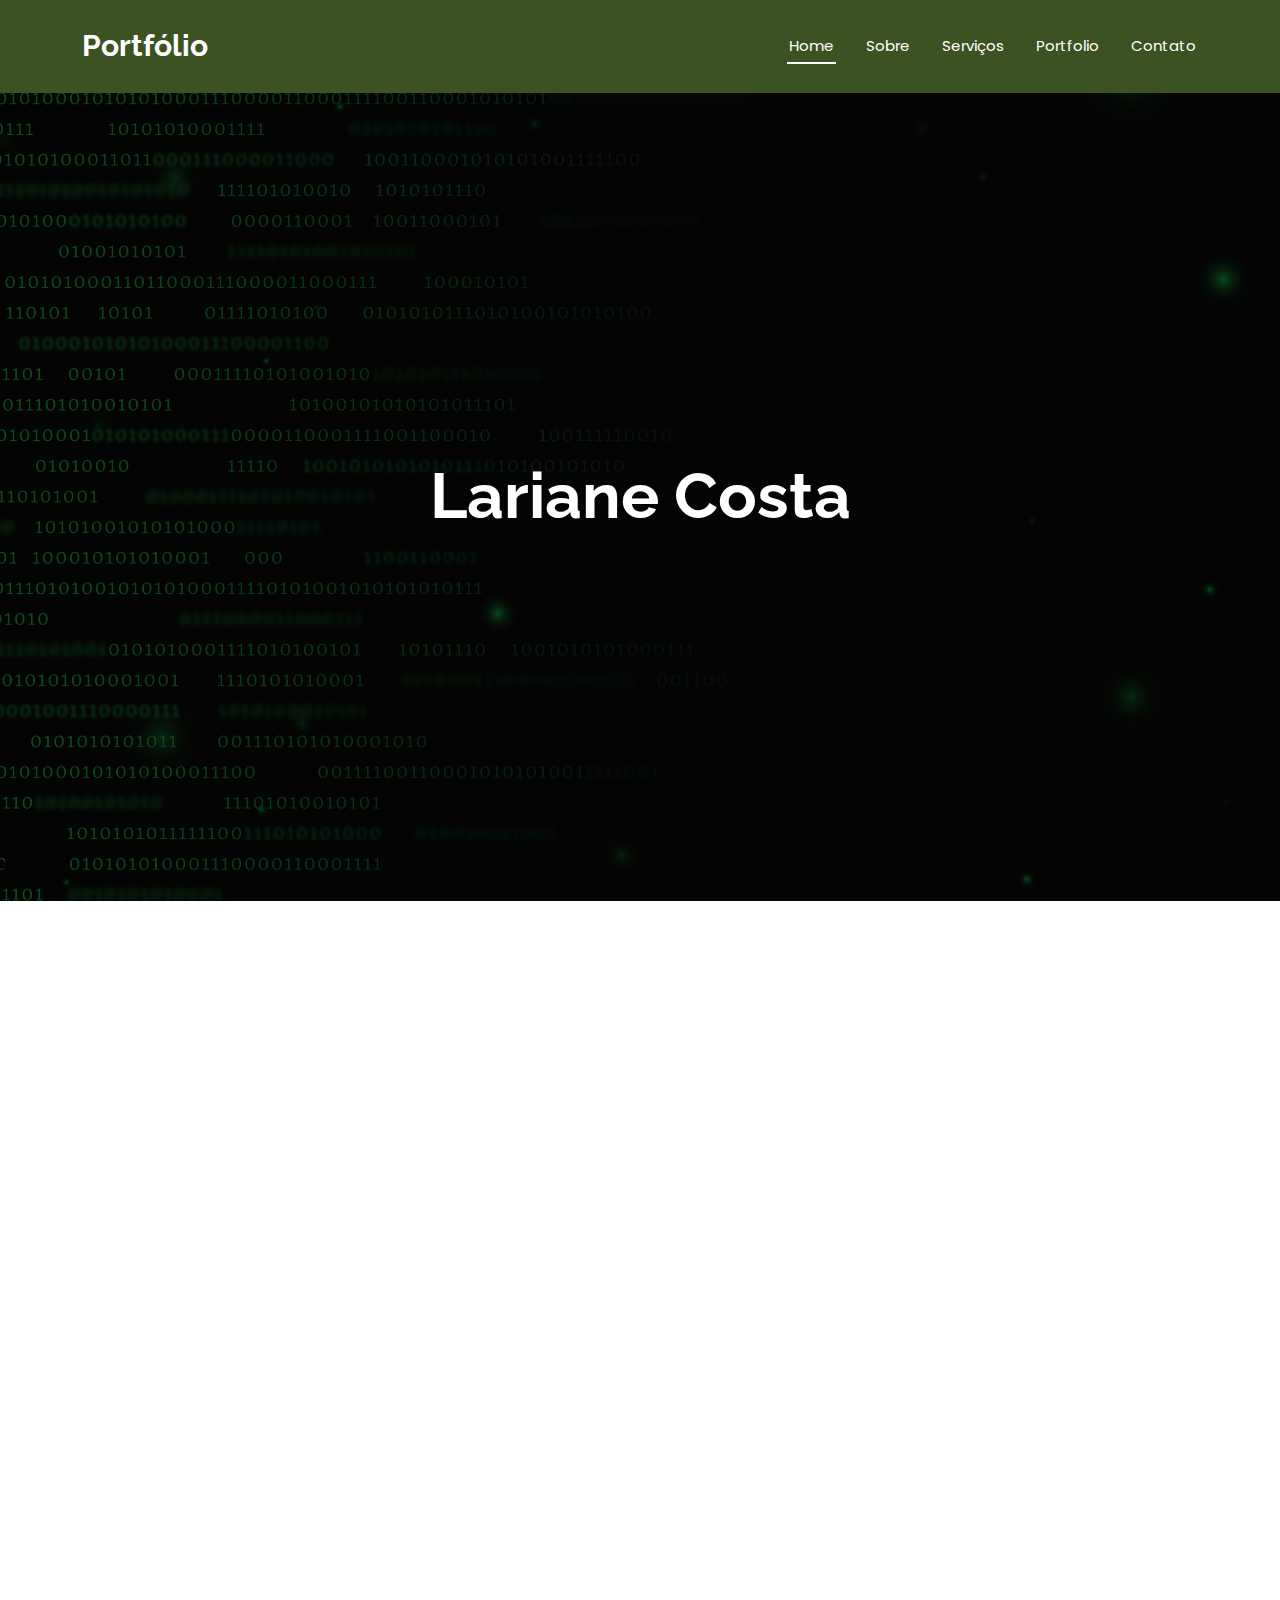
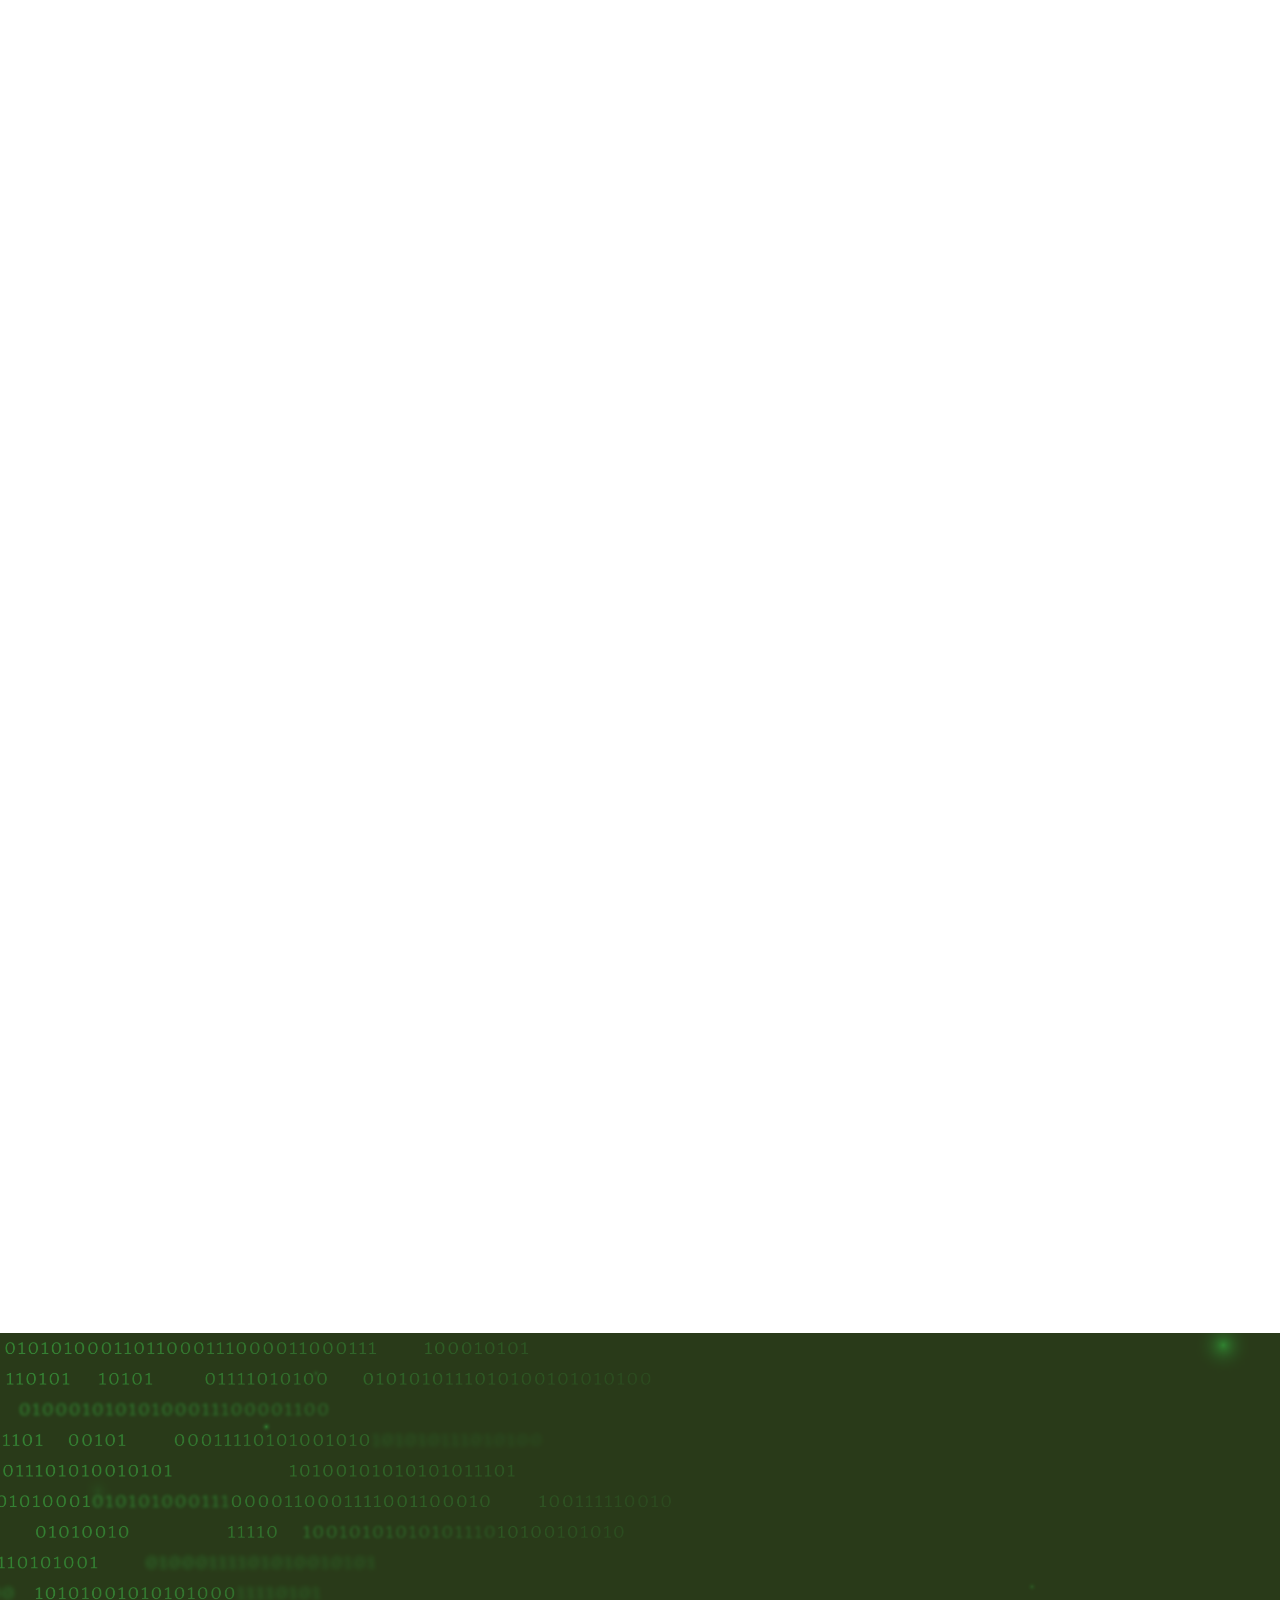
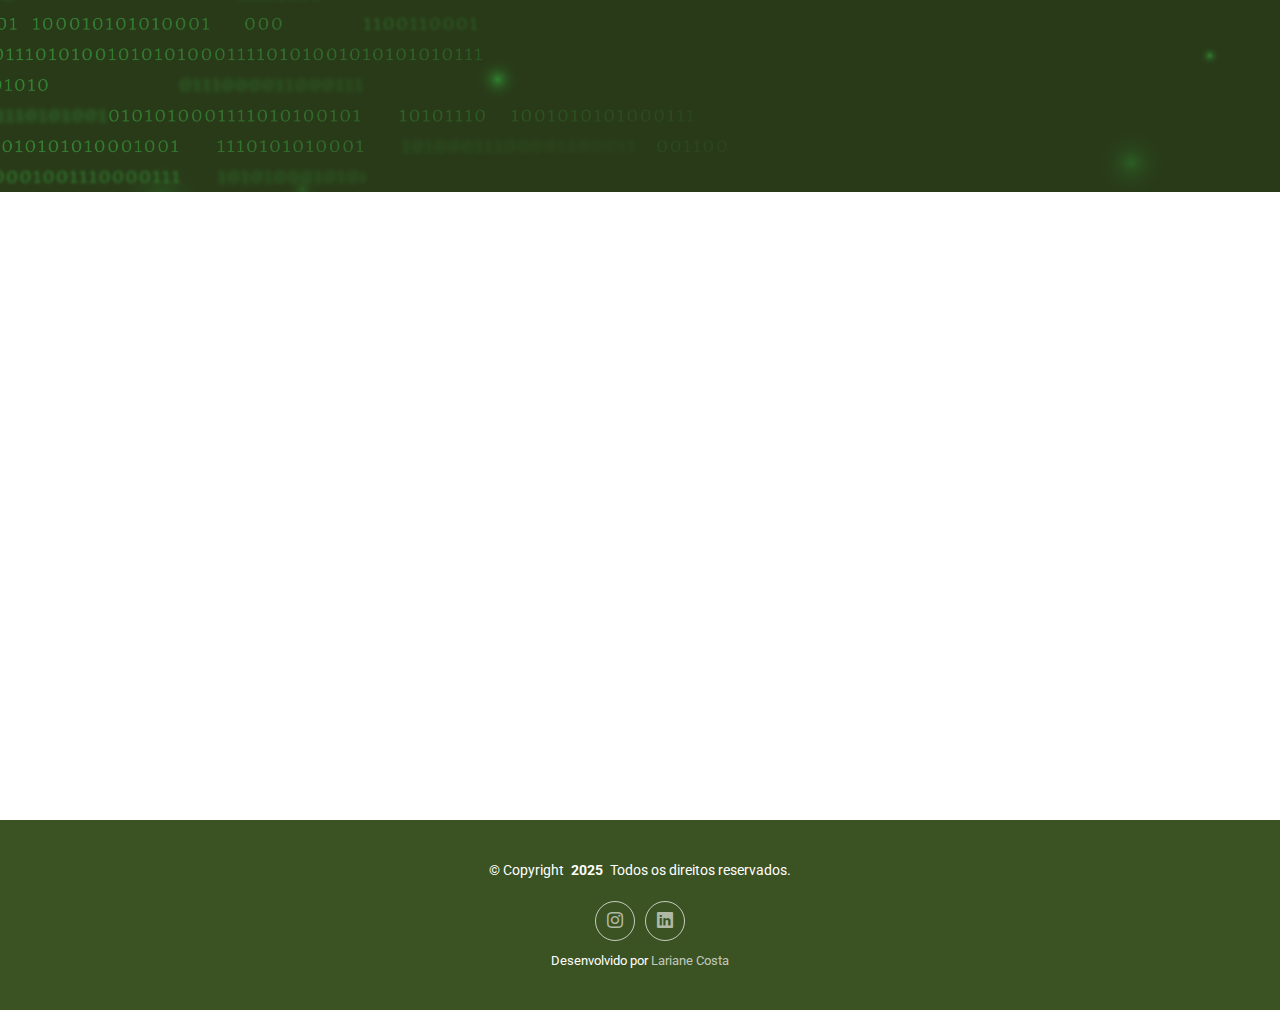
<file: index.html>
<!DOCTYPE html>
<html lang="en">

<head>
  <meta charset="utf-8">
  <meta content="width=device-width, initial-scale=1.0" name="viewport">
  <title>lariane costa</title>
  <meta name="description" content="">
  <meta name="keywords" content="">

  <!-- Favicons -->
  <link href="img/favicon.png" rel="icon">
  <link href="assets/img/apple-touch-icon.png" rel="apple-touch-icon">

  <!-- Fonts -->
  <link href="https://fonts.googleapis.com" rel="preconnect">
  <link href="https://fonts.gstatic.com" rel="preconnect" crossorigin>
  <link
    href="https://fonts.googleapis.com/css2?family=Roboto:ital,wght@0,100;0,300;0,400;0,500;0,700;0,900;1,100;1,300;1,400;1,500;1,700;1,900&family=Poppins:ital,wght@0,100;0,200;0,300;0,400;0,500;0,600;0,700;0,800;0,900;1,100;1,200;1,300;1,400;1,500;1,600;1,700;1,800;1,900&family=Raleway:ital,wght@0,100;0,200;0,300;0,400;0,500;0,600;0,700;0,800;0,900;1,100;1,200;1,300;1,400;1,500;1,600;1,700;1,800;1,900&display=swap"
    rel="stylesheet">

  <!-- Vendor CSS Files -->
  <link href="assets/vendor/bootstrap/css/bootstrap.min.css" rel="stylesheet">
  <link href="assets/vendor/bootstrap-icons/bootstrap-icons.css" rel="stylesheet">
  <link href="assets/vendor/aos/aos.css" rel="stylesheet">
  <link href="assets/vendor/glightbox/css/glightbox.min.css" rel="stylesheet">
  <link href="assets/vendor/swiper/swiper-bundle.min.css" rel="stylesheet">

  <!-- Main CSS File -->
  <link href="assets/css/main.css" rel="stylesheet">

  <!-- =======================================================
  * Template Name: DevFolio
  * Template URL: https://bootstrapmade.com/devfolio-bootstrap-portfolio-html-template/
  * Updated: Aug 07 2024 with Bootstrap v5.3.3
  * Author: BootstrapMade.com
  * License: https://bootstrapmade.com/license/
  ======================================================== -->
</head>

<body class="index-page">

  <header id="header" class="header d-flex align-items-center sticky-top">
    <div class="container-fluid container-xl position-relative d-flex align-items-center justify-content-between">

      <a href="index.html" class="logo d-flex align-items-center">
        <!-- Uncomment the line below if you also wish to use an image logo -->
        <!-- <img src="assets/img/logo.png" alt=""> -->
        <h1 class="sitename">Portfólio</h1>
      </a>

      <nav id="navmenu" class="navmenu">
        <ul>
          <li><a href="#hero" class="active">Home</a></li>
          <li><a href="#about">Sobre</a></li>
          <li><a href="#services">Serviços</a></li>
          <li><a href="#portfolio">Portfolio</a></li>
          <li><a href="#contact">Contato</a></li>
        </ul>
        <i class="mobile-nav-toggle d-xl-none bi bi-list"></i>
      </nav>

    </div>
  </header>


  <main class="main">

    <!-- Hero Section -->
    <section id="hero" class="hero section dark-background">

      <img src="img/v627-aew-03-technologybackground.jpg" alt="" data-aos="fade-in">

      <div class="container d-flex flex-column align-items-center justify-content-center text-center" data-aos="fade-up"
        data-aos-delay="100">
        <h2>Lariane Costa</h2>
      </div>

    </section><!-- /Hero Section -->

    <!-- About Section -->
    <section id="about" class="about section">

      <div class="container" data-aos="fade-up" data-aos-delay="100">

        <div class="row gy-4">
          <div class="col-md-6">

            <div class="row justify-content-between gy-4">
              <div class="col-lg-5">
                <img src="img/eu.jpeg" class="img-fluid" alt="">
              </div>
              <div class="col-lg-7 about-info">
                <p><strong>Nome: </strong> <span>Lariane Costa</span></p>
                <p><strong>Profissão: </strong> <span>estudante</span></p>
                <p><strong>Email: </strong> <a href="mailto:larianecosta0@gmail.com">larianecosta0@gmail.com</a></p>
                <p><strong>Telefone: </strong> <a href="https://wa.me/5519998683124" target="_blank">(19) 99868-3124</a>
                </p>

              </div>
            </div>

            <div class="skills-content skills-animation">

              <h5>Habilidades</h5>

              <div class="progress">
                <span class="skill"><span>HTML</span> <i class="val">80%</i></span>
                <div class="progress-bar-wrap">
                  <div class="progress-bar" role="progressbar" aria-valuenow="80" aria-valuemin="0" aria-valuemax="80">
                  </div>
                </div>
              </div><!-- End Skills Item -->

              <div class="progress">
                <span class="skill"><span>CSS</span> <i class="val">70%</i></span>
                <div class="progress-bar-wrap">
                  <div class="progress-bar" role="progressbar" aria-valuenow="70" aria-valuemin="0" aria-valuemax="100">
                  </div>
                </div>
              </div><!-- End Skills Item -->

              <div class="progress">
                <span class="skill"><span>JavaScript</span> <i class="val">55%</i></span>
                <div class="progress-bar-wrap">
                  <div class="progress-bar" role="progressbar" aria-valuenow="55" aria-valuemin="0" aria-valuemax="100">
                  </div>
                </div>
              </div><!-- End Skills Item -->

              <div class="progress">
                <span class="skill"><span>Photoshop</span> <i class="val">30%</i></span>
                <div class="progress-bar-wrap">
                  <div class="progress-bar" role="progressbar" aria-valuenow="30" aria-valuemin="0" aria-valuemax="100">
                  </div>
                </div>
              </div><!-- End Skills Item -->

            </div>
          </div>

          <div class="col-md-6">
            <div class="about-me">
              <h4>Sobre mim</h4>
              <p>


                Sou estudante do 2º ano do Ensino Médio com Técnico em Informática, com foco em programação. Tenho
                experiência na área de TI, principalmente em desenvolvimento de sistemas, e busco minha primeira
                oportunidade no mercado de trabalho.


              </p>
              <p>
                Estou em busca de um ambiente desafiador, onde possa aplicar meus conhecimentos e continuar aprendendo.
                Sou comprometida, organizada e tenho facilidade para trabalhar em equipe, sempre buscando soluções
                eficientes e criativas
              </p>
            </div>
          </div>
        </div>

      </div>

    </section><!-- /About Section -->

    <!-- Resume Section -->
    <section id="resume" class="resume section">

      <!-- Section Title -->
      <div class="container section-title" data-aos="fade-up">
        <h2>Resumo</h2>
      </div><!-- End Section Title -->

      <div class="container">

        <div class="row">

          <div class="col-lg-6" data-aos="fade-up" data-aos-delay="100">
            <h3 class="resume-title">Educação</h3>
            <div class="resume-item">
              <h4>Ensino Médio + Técnico em Informática</h4>
              <h5>2024 - Presente</h5>
              <p><em>Colégio Politec</em></p>
              <p>Atualmente cursando o 2º ano do Ensino Médio Técnico em Informática, adquirindo conhecimentos em
                programação, desenvolvimento web e tecnologia.</p>
            </div><!-- End Resume Item -->

            <div class="resume-item">
              <h4>Ensino Fundamental</h4>
              <h5>2015 - 2023</h5>
              <p><em>Escola de Ensino Fundamental</em></p>
              <p>Conclusão do Ensino Fundamental, desenvolvendo habilidades acadêmicas essenciais e interesse por
                tecnologia e programação.</p>
            </div><!-- End Resume Item -->
          </div>

          <div class="col-lg-6" data-aos="fade-up" data-aos-delay="200">
            <h3 class="resume-title">Experiência Profissional</h3>
            <div class="resume-item">
              <h4>Em busca da primeira oportunidade</h4>
              <p>Atualmente estou em busca da minha primeira experiência profissional na área de tecnologia e
                desenvolvimento de sistemas.</p>
              <ul>
                <li>Experiência em desenvolvimento web, incluindo HTML, CSS, JavaScript e GitHub.</li>
                <li>Criação de sites e portfólios para pequenos negócios e projetos acadêmicos.</li>
                <li>Conhecimento em design de materiais gráficos, como flyers e cartões de visita.</li>
                <li>Facilidade para aprender novas tecnologias e trabalhar em equipe.</li>
              </ul>
            </div><!-- End Resume Item -->
          </div>

        </div>

      </div>

      </div>

    </section><!-- /Resume Section -->

    <!-- Services Section -->
    <section id="services" class="services section">

      <!-- Section Title -->
      <div class="container section-title" data-aos="fade-up">
        <h2>Serviços</h2>
        <p>Ofereço soluções em desenvolvimento web, design e tecnologia para transformar ideias em realidade.</p>
      </div><!-- End Section Title -->

      <div class="container">

        <div class="row gy-4">

          <div class="col-lg-4 col-md-6" data-aos="fade-up" data-aos-delay="100">
            <div class="service-item position-relative">
              <div class="icon">
                <i class="bi bi-code-slash"></i>
              </div>
              <a href="#" class="stretched-link">
                <h3>Desenvolvimento Web</h3>
              </a>
              <p>Criação de sites responsivos e funcionais utilizando HTML, CSS e JavaScript, com boas práticas de
                design e acessibilidade.</p>
            </div>
          </div><!-- End Service Item -->

          <div class="col-lg-4 col-md-6" data-aos="fade-up" data-aos-delay="200">
            <div class="service-item position-relative">
              <div class="icon">
                <i class="bi bi-file-earmark-text"></i>
              </div>
              <a href="#" class="stretched-link">
                <h3>Criação de Portfólios</h3>
              </a>
              <p>Desenvolvimento de portfólios online para profissionais que desejam destacar seus trabalhos de forma
                profissional.</p>
            </div>
          </div><!-- End Service Item -->

          <div class="col-lg-4 col-md-6" data-aos="fade-up" data-aos-delay="300">
            <div class="service-item position-relative">
              <div class="icon">
                <i class="bi bi-cart"></i>
              </div>
              <a href="#" class="stretched-link">
                <h3>Criação de Catálogos Digitais</h3>
              </a>
              <p>Desenvolvimento de catálogos interativos para apresentação de produtos e serviços, facilitando a
                experiência do usuário.</p>
            </div>
          </div><!-- End Service Item -->

          <div class="col-lg-4 col-md-6" data-aos="fade-up" data-aos-delay="400">
            <div class="service-item position-relative">
              <div class="icon">
                <i class="bi bi-brush"></i>
              </div>
              <a href="#" class="stretched-link">
                <h3>Design de Materiais Gráficos</h3>
              </a>
              <p>Criação de flyers, cartões de visita e materiais gráficos personalizados para empresas e
                empreendedores.</p>
            </div>
          </div><!-- End Service Item -->

          <div class="col-lg-4 col-md-6" data-aos="fade-up" data-aos-delay="500">
            <div class="service-item position-relative">
              <div class="icon">
                <i class="bi bi-bar-chart"></i>
              </div>
              <a href="#" class="stretched-link">
                <h3>Análise de Dados com Power BI</h3>
              </a>
              <p>Criação de dashboards interativos e relatórios visuais para análise de dados e tomada de decisões
                estratégicas.</p>
            </div>
          </div><!-- End Service Item -->

          <div class="col-lg-4 col-md-6" data-aos="fade-up" data-aos-delay="600">
            <div class="service-item position-relative">
              <div class="icon">
                <i class="bi bi-github"></i>
              </div>
              <a href="#" class="stretched-link">
                <h3>Gerenciamento de Projetos no GitHub</h3>
              </a>
              <p>Uso do Git e GitHub para controle de versão e colaboração em projetos, garantindo organização e
                eficiência.</p>
            </div>
          </div><!-- End Service Item -->

        </div>

      </div>

    </section><!-- /Services Section -->

    <!-- Portfolio Section -->
    <section id="portfolio" class="portfolio section">

      <!-- Section Title -->
      <div class="container section-title" data-aos="fade-up">
        <h2>Portfólio</h2>
        <p>Confira alguns dos meus projetos desenvolvidos na área de tecnologia, design e desenvolvimento web.</p>
      </div><!-- End Section Title -->

      <div class="container">

        <div class="isotope-layout" data-default-filter="*" data-layout="masonry" data-sort="original-order">

          <ul class="portfolio-filters isotope-filters" data-aos="fade-up" data-aos-delay="100">
            <li data-filter="*" class="filter-active">Todos</li>
            <li data-filter=".filter-web">Desenvolvimento Web</li>
            <li data-filter=".filter-design">Design Gráfico</li>
            <li data-filter=".filter-catalog">Outros</li>
          </ul><!-- End Portfolio Filters -->

          <div class="row gy-4 isotope-container" data-aos="fade-up" data-aos-delay="200">

            <!-- Projeto 1 - Desenvolvimento Web -->
            <div class="col-lg-4 col-md-6 portfolio-item isotope-item filter-web">
              <img src="img/site2.png" class="img-fluid" alt="Site Institucional">
              <div class="portfolio-info">
                <h4>Site Institucional</h4>
                <p>Desenvolvimento de um site institucional responsivo utilizando HTML, CSS e JavaScript.</p>
                <a href="img/site2.png" title="Site Institucional" data-gallery="portfolio-gallery-web"
                  class="glightbox preview-link"><i class="bi bi-zoom-in"></i></a>
              </div>
            </div><!-- End Portfolio Item -->

            <!-- Projeto 2 - Design Gráfico -->
            <div class="col-lg-4 col-md-6 portfolio-item isotope-item filter-design">
              <img src="img/flyer.png" class="img-fluid" alt="Flyer Publicitário">
              <div class="portfolio-info">
                <h4>Flyer Publicitário</h4>
                <p>Criação de flyer profissional para divulgação de produtos e serviços com identidade visual moderna.
                </p>
                <a href="img/flyer.png" title="Flyer Publicitário" data-gallery="portfolio-gallery-design"
                  class="glightbox preview-link"><i class="bi bi-zoom-in"></i></a>
              </div>
            </div><!-- End Portfolio Item -->

            <!-- Projeto 3 - Gráficos Power BI -->
            <div class="col-lg-4 col-md-6 portfolio-item isotope-item filter-catalog">
              <img src="img/power_bi.png" class="img-fluid" alt="Dashboard Interativo">
              <div class="portfolio-info">
                <h4>Dashboard Interativo</h4>
                <p>Criação de gráficos e dashboards no Power BI para análise de dados empresariais.</p>
                <a href="img/power_bi.png" title="Dashboard Interativo" data-gallery="portfolio-gallery-catalog"
                  class="glightbox preview-link"><i class="bi bi-zoom-in"></i></a>
              </div>
            </div><!-- End Portfolio Item -->

            <!-- Projeto 4 - Desenvolvimento Web -->
            <div class="col-lg-4 col-md-6 portfolio-item isotope-item filter-web">
              <img src="img/siteap.png" class="img-fluid" alt="Site para Loja de Instrumentos Musicais">
              <div class="portfolio-info">
                <h4>Site para Loja de Instrumentos Musicais</h4>
                <p>Criação de um site completo para uma loja de música, apresentando produtos e serviços.</p>
                <a href="img/siteap.png" title="Site para Loja de Instrumentos Musicais"
                  data-gallery="portfolio-gallery-web" class="glightbox preview-link"><i class="bi bi-zoom-in"></i></a>
              </div>
            </div><!-- End Portfolio Item -->

            <!-- Projeto 5 - Design Gráfico -->
            <div class="col-lg-4 col-md-6 portfolio-item isotope-item filter-design">
              <img src="img/logo.png" class="img-fluid" alt="Design de Logo">
              <div class="portfolio-info">
                <h4>Design de Logo</h4>
                <p>Criação de identidade visual e logotipo para empresas e empreendedores.</p>
                <a href="img/logo.png" title="Design de Logo" data-gallery="portfolio-gallery-design"
                  class="glightbox preview-link"><i class="bi bi-zoom-in"></i></a>
              </div>
            </div><!-- End Portfolio Item -->

            <!-- Projeto 6 - Habilidade com Git -->
            <div class="col-lg-4 col-md-6 portfolio-item isotope-item filter-catalog">
              <img src="img/git.png" class="img-fluid" alt="Versionamento com Git e GitHub">
              <div class="portfolio-info">
                <h4>Versionamento com Git e GitHub</h4>
                <p>Gerenciamento de projetos utilizando Git e GitHub, garantindo versionamento eficiente e colaboração.
                </p>
                <a href="img/git.png" title="Versionamento com Git e GitHub" data-gallery="portfolio-gallery-catalog"
                  class="glightbox preview-link"><i class="bi bi-zoom-in"></i></a>
              </div>
            </div><!-- End Portfolio Item -->

          </div><!-- End Portfolio Container -->

        </div>

      </div>

    </section><!-- /Portfolio Section -->



    <section id="cursos" class="cursos section">

      <!-- Título da Seção -->
      <div class="container section-title" data-aos="fade-up">
        <h2>Cursos</h2>
        <p>Aqui estão alguns cursos que concluí e outras opções gratuitas disponíveis online:</p>
      </div><!-- Fim do Título da Seção -->
    
      <div class="container" data-aos="fade-up" data-aos-delay="100">
        <div class="row gy-4 gx-lg-5">
    
          <div class="col-lg-6">
            <div class="pricing-item d-flex justify-content-between">
              <h3>Git & GitHub</h3>
              <a href="https://www.cursoemvideo.com/curso/curso-de-git-e-github/" target="_blank">Acessar Curso</a>
            </div>
          </div><!-- Fim do Item do Curso -->
    
          <div class="col-lg-6">
            <div class="pricing-item d-flex justify-content-between">
              <h3>Power BI</h3>
              <a href="https://www.ev.org.br/cursos/analise-de-dados-no-power-bi" target="_blank">Acessar Curso</a>
            </div>
          </div><!-- Fim do Item do Curso -->
    
          <div class="col-lg-6">
            <div class="pricing-item d-flex justify-content-between">
              <h3>Marketing Digital</h3>
              <a href="https://www.sebrae.com.br/sites/PortalSebrae/cursosonline" target="_blank">Acessar Curso</a>
            </div>
          </div><!-- Fim do Item do Curso -->
    
          <div class="col-lg-6">
            <div class="pricing-item d-flex justify-content-between">
              <h3>Excel Avançado</h3>
              <a href="https://www.ev.org.br/curso/excel-avancado" target="_blank">Acessar Curso</a>
            </div>
          </div><!-- Fim do Item do Curso -->
    
        </div>
      </div>
    
    </section><!-- /Seção de Cursos -->
    

    <!-- Testimonials Section -->
    <section id="testimonials" class="testimonials section accent-background">

      <img src="img/v627-aew-03-technologybackground.jpg" class="testimonials-bg" alt="">

      <div class="container" data-aos="fade-up" data-aos-delay="100">

        <div class="swiper init-swiper">
          <script type="application/json" class="swiper-config">
            {
              "loop": true,
              "speed": 600,
              "autoplay": {
                "delay": 5000
              },
              "slidesPerView": "auto",
              "pagination": {
                "el": ".swiper-pagination",
                "type": "bullets",
                "clickable": true
              }
            }
          </script>
          <div class="swiper-wrapper">

            <div class="swiper-slide">
              <div class="testimonial-item">
                <img src="img/billie.png" class="testimonial-img" alt="">
                <h3>Billie Eilish</h3>
                <h4> Singer </h4>
                <div class="stars">
                  <i class="bi bi-star-fill"></i><i class="bi bi-star-fill"></i><i class="bi bi-star-fill"></i><i
                    class="bi bi-star-fill"></i><i class="bi bi-star-fill"></i>
                </div>
                <p>
                  <i class="bi bi-quote quote-icon-left"></i>
                  <span>"I've always done whatever I want and always been exactly who I am."</span>
                  <i class="bi bi-quote quote-icon-right"></i>
                </p>
              </div>
            </div><!-- End testimonial item -->

            <div class="swiper-slide">
              <div class="testimonial-item">
                <img src="img/albert.png" class="testimonial-img" alt="">
                <h3>Albert Einstein</h3>
                <h4>Matemático</h4>
                <div class="stars">
                  <i class="bi bi-star-fill"></i><i class="bi bi-star-fill"></i><i class="bi bi-star-fill"></i><i
                    class="bi bi-star-fill"></i><i class="bi bi-star-fill"></i>
                </div>
                <p>
                  <i class="bi bi-quote quote-icon-left"></i>
                  <span>A lógica pode levar de A a B. A imaginação pode levar a qualquer lugar.</span>
                  <i class="bi bi-quote quote-icon-right"></i>
                </p>
              </div>
            </div><!-- End testimonial item -->

            <div class="swiper-slide">
              <div class="testimonial-item">
                <img src="img/ana.png" class="testimonial-img" alt="">
                <h3>Anaïs Nin</h3>
                <h4>Autora francesa</h4>
                <div class="stars">
                  <i class="bi bi-star-fill"></i><i class="bi bi-star-fill"></i><i class="bi bi-star-fill"></i><i
                    class="bi bi-star-fill"></i><i class="bi bi-star-fill"></i>
                </div>
                <p>
                  <i class="bi bi-quote quote-icon-left"></i>
                  <span>Não vemos as coisas como elas são, vemos as coisas como nós somos.</span>
                  <i class="bi bi-quote quote-icon-right"></i>
                </p>
              </div>
            </div><!-- End testimonial item -->

            <div class="swiper-slide">
              <div class="testimonial-item">
                <img src="img/aris.png" class="testimonial-img" alt="">
                <h3> Aristóteles</h3>
                <h4>Filósofo</h4>
                <div class="stars">
                  <i class="bi bi-star-fill"></i><i class="bi bi-star-fill"></i><i class="bi bi-star-fill"></i><i
                    class="bi bi-star-fill"></i><i class="bi bi-star-fill"></i>
                </div>
                <p>
                  <i class="bi bi-quote quote-icon-left"></i>
                  <span>A dúvida é o começo da sabedoria</span>
                  <i class="bi bi-quote quote-icon-right"></i>
                </p>
              </div>
            </div><!-- End testimonial item -->

            <div class="swiper-slide">
              <div class="testimonial-item">
                <img src="img/steve.png" class="testimonial-img" alt="">
                <h3>Steve Jobs</h3>
                <h4>Ex CEO da Apple</h4>
                <div class="stars">
                  <i class="bi bi-star-fill"></i><i class="bi bi-star-fill"></i><i class="bi bi-star-fill"></i><i
                    class="bi bi-star-fill"></i><i class="bi bi-star-fill"></i>
                </div>
                <p>
                  <i class="bi bi-quote quote-icon-left"></i>
                  <span>Aprender a programar é aprender a pensar.</span>
                  <i class="bi bi-quote quote-icon-right"></i>
                </p>
              </div>
            </div><!-- End testimonial item -->

          </div>
          <div class="swiper-pagination"></div>
        </div>

      </div>

    </section><!-- /Testimonials Section -->

    <!-- Contact Section -->
    <section id="contact" class="contact section">

      <!-- Section Title -->
      <div class="container section-title" data-aos="fade-up">
        <h2>Contato</h2>
        <p>Entre em contato para discutir projetos e oportunidades!</p>
      </div><!-- End Section Title -->

      <div class="container" data-aos="fade-up" data-aos-delay="100">

        <div class="row gy-4">

          <div class="col-lg-5">

            <div class="info-wrap">
              <div class="info-item d-flex" data-aos="fade-up" data-aos-delay="200">
                <i class="bi bi-geo-alt flex-shrink-0"></i>
                <div>
                  <h3>Localização</h3>
                  <a href="https://www.google.com/maps/place/Americana+-+SP" target="_blank">
                    <p>Americana - SP</p>
                  </a>
                </div>
              </div><!-- End Info Item -->

              <div class="info-item d-flex" data-aos="fade-up" data-aos-delay="300">
                <i class="bi bi-whatsapp flex-shrink-0"></i>
                <div>
                  <h3>WhatsApp</h3>
                  <a href="https://api.whatsapp.com/send?phone=5519998683124&text=Oi,%20vim%20pelo%20seu%20site%20e%20gostaria%20de%20mais%20informações."
                    target="_blank">
                    <p>(19) 99868-3124</p>
                  </a>
                </div>
              </div><!-- End Info Item -->

              <div class="info-item d-flex" data-aos="fade-up" data-aos-delay="400">
                <i class="bi bi-envelope flex-shrink-0"></i>
                <div>
                  <h3>Email</h3>
                  <a href="mailto:larianecosta0@gmail.com?subject=Informações sobre os serviços" target="_blank">
                    <p>larianecosta0@gmail.com</p>
                  </a>
                </div>
              </div><!-- End Info Item -->

            </div>
          </div>

          <div class="col-lg-7">
            <form id="whatsappForm" data-aos="fade-up" data-aos-delay="200">
              <div class="row gy-4">

                <div class="col-md-6">
                  <label for="name-field" class="pb-2">Seu Nome</label>
                  <input type="text" id="name-field" class="form-control" required>
                  <small class="error-message" id="name-error"></small>
                </div>

                <div class="col-md-6">
                  <label for="email-field" class="pb-2">Seu Email</label>
                  <input type="email" id="email-field" class="form-control" required>
                  <small class="error-message" id="email-error"></small>
                </div>

                <div class="col-md-12">
                  <label for="message-field" class="pb-2">Mensagem</label>
                  <textarea id="message-field" class="form-control" rows="6" required></textarea>
                  <small class="error-message" id="message-error"></small>
                </div>

                <div class="col-md-12 text-center">
                  <button type="button" id="sendBtn" class="btn btn-success">Enviar pelo WhatsApp</button>
                </div>

              </div>
            </form>

          </div>

        </div>

      </div>

    </section><!-- /Contact Section -->


    </div>
    </form><!-- End Contact Form -->

    </div>

    </section><!-- /Contact Section -->

  </main>

  <footer id="footer" class="footer accent-background">

    <div class="container">
      <div class="copyright text-center ">
        <p>© <span>Copyright</span> <strong class="px-1 sitename">2025</strong> <span>Todos os direitos
            reservados.</span></p>
      </div>
      <div class="social-links d-flex justify-content-center">
        <a href="https://www.instagram.com/larianecostta" target="_blank"><i class="bi bi-instagram"></i></a>
        <a href=""><i class="bi bi-linkedin"></i></a>
      </div>
      <div class="credits">
        <!-- All the links in the footer should remain intact. -->
        <!-- You can delete the links only if you've purchased the pro version. -->
        <!-- Licensing information: https://bootstrapmade.com/license/ -->
        <!-- Purchase the pro version with working PHP/AJAX contact form: [buy-url] -->
        Desenvolvido por <a
          href="https://wa.me/5519998683124?text=Olá, gostaria de mais informações sobre o seu trabalho!"
          target="_blank">Lariane
          Costa</a>
      </div>
    </div>

  </footer>

  <!-- Scroll Top -->
  <a href="#" id="scroll-top" class="scroll-top d-flex align-items-center justify-content-center"><i
      class="bi bi-arrow-up-short"></i></a>

  <!-- Preloader -->
  <div id="preloader"></div>

  <!-- Vendor JS Files -->
  <script src="assets/vendor/bootstrap/js/bootstrap.bundle.min.js"></script>
  <script src="assets/vendor/php-email-form/validate.js"></script>
  <script src="assets/vendor/aos/aos.js"></script>
  <script src="assets/vendor/typed.js/typed.umd.js"></script>
  <script src="assets/vendor/waypoints/noframework.waypoints.js"></script>
  <script src="assets/vendor/purecounter/purecounter_vanilla.js"></script>
  <script src="assets/vendor/glightbox/js/glightbox.min.js"></script>
  <script src="assets/vendor/imagesloaded/imagesloaded.pkgd.min.js"></script>
  <script src="assets/vendor/isotope-layout/isotope.pkgd.min.js"></script>
  <script src="assets/vendor/swiper/swiper-bundle.min.js"></script>

  <!-- Main JS File -->
  <script src="assets/js/main.js"></script>

</body>

</html>
</file>
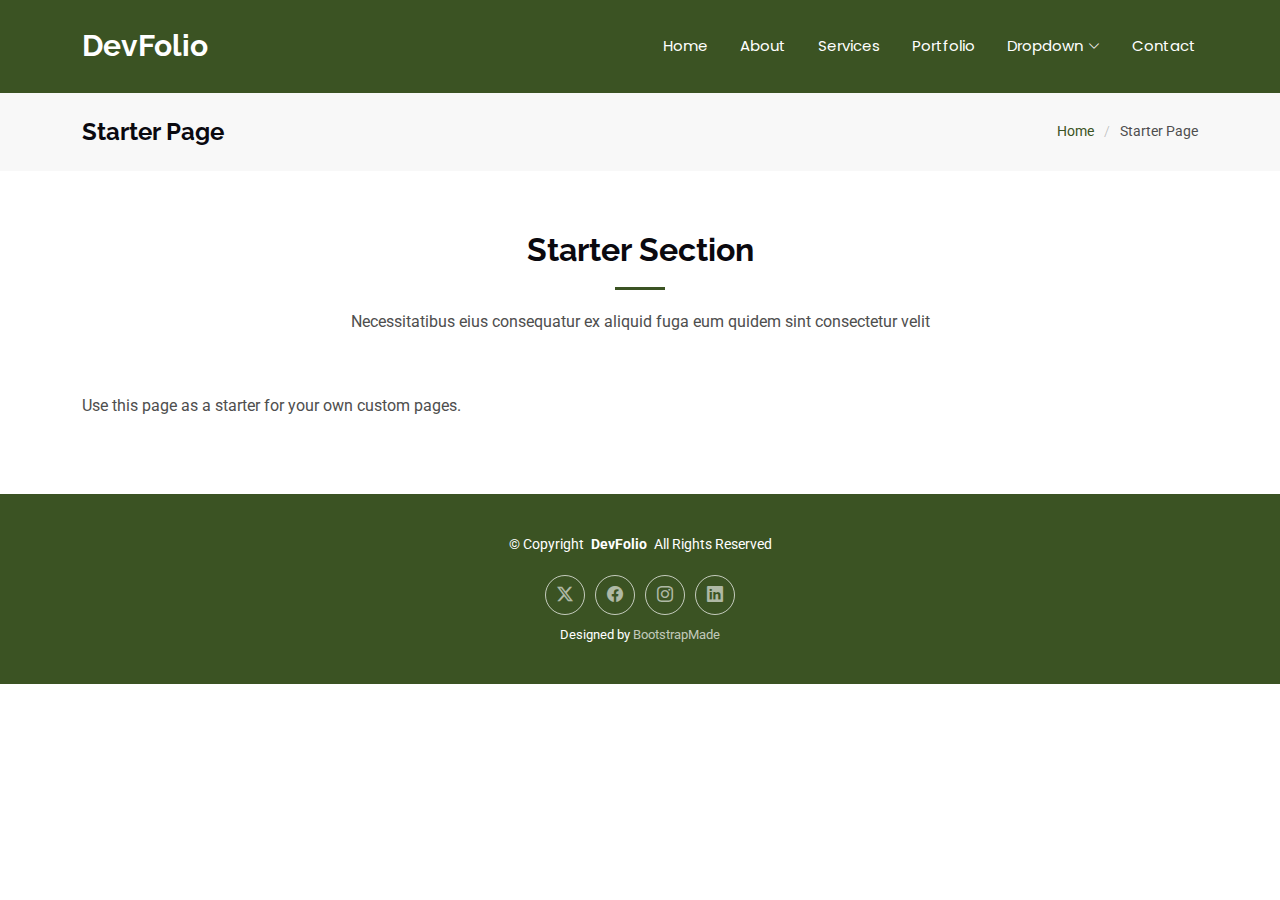
<file: starter-page.html>
<!DOCTYPE html>
<html lang="en">

<head>
  <meta charset="utf-8">
  <meta content="width=device-width, initial-scale=1.0" name="viewport">
  <title>Lariane Costa</title>
  <meta name="description" content="">
  <meta name="keywords" content="">

  <!-- Favicons -->
  <link href="img/favicon.png" rel="icon">
  <link href="assets/img/apple-touch-icon.png" rel="apple-touch-icon">

  <!-- Fonts -->
  <link href="https://fonts.googleapis.com" rel="preconnect">
  <link href="https://fonts.gstatic.com" rel="preconnect" crossorigin>
  <link href="https://fonts.googleapis.com/css2?family=Roboto:ital,wght@0,100;0,300;0,400;0,500;0,700;0,900;1,100;1,300;1,400;1,500;1,700;1,900&family=Poppins:ital,wght@0,100;0,200;0,300;0,400;0,500;0,600;0,700;0,800;0,900;1,100;1,200;1,300;1,400;1,500;1,600;1,700;1,800;1,900&family=Raleway:ital,wght@0,100;0,200;0,300;0,400;0,500;0,600;0,700;0,800;0,900;1,100;1,200;1,300;1,400;1,500;1,600;1,700;1,800;1,900&display=swap" rel="stylesheet">

  <!-- Vendor CSS Files -->
  <link href="assets/vendor/bootstrap/css/bootstrap.min.css" rel="stylesheet">
  <link href="assets/vendor/bootstrap-icons/bootstrap-icons.css" rel="stylesheet">
  <link href="assets/vendor/aos/aos.css" rel="stylesheet">
  <link href="assets/vendor/glightbox/css/glightbox.min.css" rel="stylesheet">
  <link href="assets/vendor/swiper/swiper-bundle.min.css" rel="stylesheet">

  <!-- Main CSS File -->
  <link href="assets/css/main.css" rel="stylesheet">

  <!-- =======================================================
  * Template Name: DevFolio
  * Template URL: https://bootstrapmade.com/devfolio-bootstrap-portfolio-html-template/
  * Updated: Aug 07 2024 with Bootstrap v5.3.3
  * Author: BootstrapMade.com
  * License: https://bootstrapmade.com/license/
  ======================================================== -->
</head>

<body class="starter-page-page">

  <header id="header" class="header d-flex align-items-center sticky-top">
    <div class="container-fluid container-xl position-relative d-flex align-items-center justify-content-between">

      <a href="index.html" class="logo d-flex align-items-center">
        <!-- Uncomment the line below if you also wish to use an image logo -->
        <!-- <img src="assets/img/logo.png" alt=""> -->
        <h1 class="sitename">DevFolio</h1>
      </a>

      <nav id="navmenu" class="navmenu">
        <ul>
          <li><a href="#hero">Home<br></a></li>
          <li><a href="#about">About</a></li>
          <li><a href="#services">Services</a></li>
          <li><a href="#portfolio">Portfolio</a></li>
          <li class="dropdown"><a href="#"><span>Dropdown</span> <i class="bi bi-chevron-down toggle-dropdown"></i></a>
            <ul>
              <li><a href="#">Dropdown 1</a></li>
              <li class="dropdown"><a href="#"><span>Deep Dropdown</span> <i class="bi bi-chevron-down toggle-dropdown"></i></a>
                <ul>
                  <li><a href="#">Deep Dropdown 1</a></li>
                  <li><a href="#">Deep Dropdown 2</a></li>
                  <li><a href="#">Deep Dropdown 3</a></li>
                  <li><a href="#">Deep Dropdown 4</a></li>
                  <li><a href="#">Deep Dropdown 5</a></li>
                </ul>
              </li>
              <li><a href="#">Dropdown 2</a></li>
              <li><a href="#">Dropdown 3</a></li>
              <li><a href="#">Dropdown 4</a></li>
            </ul>
          </li>
          <li><a href="#contact">Contact</a></li>
        </ul>
        <i class="mobile-nav-toggle d-xl-none bi bi-list"></i>
      </nav>

    </div>
  </header>

  <main class="main">

    <!-- Page Title -->
    <div class="page-title" data-aos="fade">
      <div class="container d-lg-flex justify-content-between align-items-center">
        <h1 class="mb-2 mb-lg-0">Starter Page</h1>
        <nav class="breadcrumbs">
          <ol>
            <li><a href="index.html">Home</a></li>
            <li class="current">Starter Page</li>
          </ol>
        </nav>
      </div>
    </div><!-- End Page Title -->

    <!-- Starter Section Section -->
    <section id="starter-section" class="starter-section section">

      <!-- Section Title -->
      <div class="container section-title" data-aos="fade-up">
        <h2>Starter Section</h2>
        <p>Necessitatibus eius consequatur ex aliquid fuga eum quidem sint consectetur velit</p>
      </div><!-- End Section Title -->

      <div class="container" data-aos="fade-up">
        <p>Use this page as a starter for your own custom pages.</p>
      </div>

    </section><!-- /Starter Section Section -->

  </main>

  <footer id="footer" class="footer accent-background">

    <div class="container">
      <div class="copyright text-center ">
        <p>© <span>Copyright</span> <strong class="px-1 sitename">DevFolio</strong> <span>All Rights Reserved</span></p>
      </div>
      <div class="social-links d-flex justify-content-center">
        <a href=""><i class="bi bi-twitter-x"></i></a>
        <a href=""><i class="bi bi-facebook"></i></a>
        <a href=""><i class="bi bi-instagram"></i></a>
        <a href=""><i class="bi bi-linkedin"></i></a>
      </div>
      <div class="credits">
        <!-- All the links in the footer should remain intact. -->
        <!-- You can delete the links only if you've purchased the pro version. -->
        <!-- Licensing information: https://bootstrapmade.com/license/ -->
        <!-- Purchase the pro version with working PHP/AJAX contact form: [buy-url] -->
        Designed by <a href="https://bootstrapmade.com/">BootstrapMade</a>
      </div>
    </div>

  </footer>

  <!-- Scroll Top -->
  <a href="#" id="scroll-top" class="scroll-top d-flex align-items-center justify-content-center"><i class="bi bi-arrow-up-short"></i></a>

  <!-- Preloader -->
  <div id="preloader"></div>

  <!-- Vendor JS Files -->
  <script src="assets/vendor/bootstrap/js/bootstrap.bundle.min.js"></script>
  <script src="assets/vendor/php-email-form/validate.js"></script>
  <script src="assets/vendor/aos/aos.js"></script>
  <script src="assets/vendor/typed.js/typed.umd.js"></script>
  <script src="assets/vendor/waypoints/noframework.waypoints.js"></script>
  <script src="assets/vendor/purecounter/purecounter_vanilla.js"></script>
  <script src="assets/vendor/glightbox/js/glightbox.min.js"></script>
  <script src="assets/vendor/imagesloaded/imagesloaded.pkgd.min.js"></script>
  <script src="assets/vendor/isotope-layout/isotope.pkgd.min.js"></script>
  <script src="assets/vendor/swiper/swiper-bundle.min.js"></script>

  <!-- Main JS File -->
  <script src="assets/js/main.js"></script>

</body>

</html>
</file>
<file: assets/css/main.css>
/**
* Template Name: DevFolio
* Template URL: https://bootstrapmade.com/devfolio-bootstrap-portfolio-html-template/
* Updated: Aug 07 2024 with Bootstrap v5.3.3
* Author: BootstrapMade.com
* License: https://bootstrapmade.com/license/
*/

/*--------------------------------------------------------------
# Font & Color Variables
# Help: https://bootstrapmade.com/color-system/
--------------------------------------------------------------*/
/* Fonts */
:root {
  --default-font: "Roboto", system-ui, -apple-system, "Segoe UI", Roboto, "Helvetica Neue", Arial, "Noto Sans", "Liberation Sans", sans-serif, "Apple Color Emoji", "Segoe UI Emoji", "Segoe UI Symbol", "Noto Color Emoji";
  --heading-font: "Raleway", sans-serif;
  --nav-font: "Poppins", sans-serif;
}

/* Global Colors - The following color variables are used throughout the website. Updating them here will change the color scheme of the entire website */
:root {
  --background-color: #ffffff;
  /* Background color for the entire website, including individual sections */
  --default-color: #4e4e4e;
  /* Default color used for the majority of the text content across the entire website */
  --heading-color: #0a090f;
  /* Color for headings, subheadings and title throughout the website */
  --accent-color: #3B5323;
  /* Accent color that represents your brand on the website. It's used for buttons, links, and other elements that need to stand out */
  --surface-color: #ffffff;
  /* The surface color is used as a background of boxed elements within sections, such as cards, icon boxes, or other elements that require a visual separation from the global background. */
  --contrast-color: #ffffff;
  /* Contrast color for text, ensuring readability against backgrounds of accent, heading, or default colors. */
}

/* Nav Menu Colors - The following color variables are used specifically for the navigation menu. They are separate from the global colors to allow for more customization options */
:root {
  --nav-color: #ffffff;
  /* The default color of the main navmenu links */
  --nav-hover-color: #ffffff;
  /* Applied to main navmenu links when they are hovered over or active */
  --nav-mobile-background-color: #ffffff;
  /* Used as the background color for mobile navigation menu */
  --nav-dropdown-background-color: #ffffff;
  /* Used as the background color for dropdown items that appear when hovering over primary navigation items */
  --nav-dropdown-color: #212529;
  /* Used for navigation links of the dropdown items in the navigation menu. */
  --nav-dropdown-hover-color: #3B5323;
  /* Similar to --nav-hover-color, this color is applied to dropdown navigation links when they are hovered over. */
}

/* Color Presets - These classes override global colors when applied to any section or element, providing reuse of the sam color scheme. */

.light-background {
  --background-color: #f9f9f9;
  --surface-color: #ffffff;
}

.dark-background {
  --background-color: #060606;
  --default-color: #ffffff;
  --heading-color: #ffffff;
  --surface-color: #252525;
  --contrast-color: #ffffff;
}

.accent-background {
  --background-color: #3B5323;
  --default-color: #ffffff;
  --heading-color: #ffffff;
  --accent-color: #ffffff;
  --surface-color: #3B5323;
  --contrast-color: #ffffff;
}

/* Smooth scroll */
:root {
  scroll-behavior: smooth;
}

/*--------------------------------------------------------------
# General Styling & Shared Classes
--------------------------------------------------------------*/
body {
  color: var(--default-color);
  background-color: var(--background-color);
  font-family: var(--default-font);
}

a {
  color: var(--accent-color);
  text-decoration: none;
  transition: 0.3s;
}

a:hover {
  color: color-mix(in srgb, var(--accent-color), transparent 25%);
  text-decoration: none;
}

h1,
h2,
h3,
h4,
h5,
h6 {
  color: var(--heading-color);
  font-family: var(--heading-font);
}

/* PHP Email Form Messages
------------------------------*/
.php-email-form .error-message {
  display: none;
  background: #df1529;
  color: #ffffff;
  text-align: left;
  padding: 15px;
  margin-bottom: 24px;
  font-weight: 600;
}

.php-email-form .sent-message {
  display: none;
  color: #ffffff;
  background: #059652;
  text-align: center;
  padding: 15px;
  margin-bottom: 24px;
  font-weight: 600;
}

.php-email-form .loading {
  display: none;
  background: var(--surface-color);
  text-align: center;
  padding: 15px;
  margin-bottom: 24px;
}

.php-email-form .loading:before {
  content: "";
  display: inline-block;
  border-radius: 50%;
  width: 24px;
  height: 24px;
  margin: 0 10px -6px 0;
  border: 3px solid var(--accent-color);
  border-top-color: var(--surface-color);
  animation: php-email-form-loading 1s linear infinite;
}

@keyframes php-email-form-loading {
  0% {
    transform: rotate(0deg);
  }

  100% {
    transform: rotate(360deg);
  }
}

/*--------------------------------------------------------------
# Global Header
--------------------------------------------------------------*/
.header {
  --background-color: #3B5323;
  --default-color: #ffffff;
  --heading-color: #ffffff;
  color: var(--default-color);
  background-color: var(--background-color);
  padding: 20px 0;
  transition: all 0.5s;
  z-index: 997;
}

.header .logo {
  line-height: 1;
}

.header .logo img {
  max-height: 32px;
  margin-right: 8px;
}

.header .logo h1 {
  font-size: 30px;
  margin: 0;
  font-weight: 700;
  color: var(--heading-color);
}

.scrolled .header {
  box-shadow: 0px 0 18px rgba(0, 0, 0, 0.1);
}

/*--------------------------------------------------------------
# Navigation Menu
--------------------------------------------------------------*/
/* Desktop Navigation */
@media (min-width: 1200px) {
  .navmenu {
    padding: 0;
  }

  .navmenu ul {
    margin: 0;
    padding: 0;
    display: flex;
    list-style: none;
    align-items: center;
  }

  .navmenu li {
    position: relative;
  }

  .navmenu>ul>li {
    white-space: nowrap;
    padding: 15px 14px;
  }

  .navmenu>ul>li:last-child {
    padding-right: 0;
  }

  .navmenu a,
  .navmenu a:focus {
    color: var(--nav-color);
    font-size: 15px;
    padding: 0 2px;
    font-family: var(--nav-font);
    font-weight: 400;
    display: flex;
    align-items: center;
    justify-content: space-between;
    white-space: nowrap;
    transition: 0.3s;
    position: relative;
  }

  .navmenu a i,
  .navmenu a:focus i {
    font-size: 12px;
    line-height: 0;
    margin-left: 5px;
    transition: 0.3s;
  }

  .navmenu>ul>li>a:before {
    content: "";
    position: absolute;
    width: 100%;
    height: 2px;
    bottom: -6px;
    left: 0;
    background-color: var(--nav-hover-color);
    visibility: hidden;
    width: 0px;
    transition: all 0.3s ease-in-out 0s;
  }

  .navmenu a:hover:before,
  .navmenu li:hover>a:before,
  .navmenu .active:before {
    visibility: visible;
    width: 100%;
  }

  .navmenu li:hover>a,
  .navmenu .active,
  .navmenu .active:focus {
    color: var(--nav-hover-color);
  }

  .navmenu .dropdown ul {
    margin: 0;
    padding: 10px 0;
    background: var(--nav-dropdown-background-color);
    display: block;
    position: absolute;
    visibility: hidden;
    left: 14px;
    top: 130%;
    opacity: 0;
    transition: 0.3s;
    border-radius: 4px;
    z-index: 99;
    box-shadow: 0px 0px 30px rgba(0, 0, 0, 0.1);
  }

  .navmenu .dropdown ul li {
    min-width: 200px;
  }

  .navmenu .dropdown ul a {
    padding: 10px 20px;
    font-size: 15px;
    text-transform: none;
    color: var(--nav-dropdown-color);
  }

  .navmenu .dropdown ul a i {
    font-size: 12px;
  }

  .navmenu .dropdown ul a:hover,
  .navmenu .dropdown ul .active:hover,
  .navmenu .dropdown ul li:hover>a {
    color: var(--nav-dropdown-hover-color);
  }

  .navmenu .dropdown:hover>ul {
    opacity: 1;
    top: 100%;
    visibility: visible;
  }

  .navmenu .dropdown .dropdown ul {
    top: 0;
    left: -90%;
    visibility: hidden;
  }

  .navmenu .dropdown .dropdown:hover>ul {
    opacity: 1;
    top: 0;
    left: -100%;
    visibility: visible;
  }
}

/* Mobile Navigation */
@media (max-width: 1199px) {
  .mobile-nav-toggle {
    color: var(--nav-color);
    font-size: 28px;
    line-height: 0;
    margin-right: 10px;
    cursor: pointer;
    transition: color 0.3s;
  }

  .navmenu {
    padding: 0;
    z-index: 9997;
  }

  .navmenu ul {
    display: none;
    list-style: none;
    position: absolute;
    inset: 60px 20px 20px 20px;
    padding: 10px 0;
    margin: 0;
    border-radius: 6px;
    background-color: var(--nav-mobile-background-color);
    border: 1px solid color-mix(in srgb, var(--default-color), transparent 90%);
    box-shadow: none;
    overflow-y: auto;
    transition: 0.3s;
    z-index: 9998;
  }

  .navmenu a,
  .navmenu a:focus {
    color: var(--nav-dropdown-color);
    padding: 10px 20px;
    font-family: var(--nav-font);
    font-size: 17px;
    font-weight: 500;
    display: flex;
    align-items: center;
    justify-content: space-between;
    white-space: nowrap;
    transition: 0.3s;
  }

  .navmenu a i,
  .navmenu a:focus i {
    font-size: 12px;
    line-height: 0;
    margin-left: 5px;
    width: 30px;
    height: 30px;
    display: flex;
    align-items: center;
    justify-content: center;
    border-radius: 50%;
    transition: 0.3s;
    background-color: color-mix(in srgb, var(--accent-color), transparent 90%);
  }

  .navmenu a i:hover,
  .navmenu a:focus i:hover {
    background-color: var(--accent-color);
    color: var(--contrast-color);
  }

  .navmenu a:hover,
  .navmenu .active,
  .navmenu .active:focus {
    color: var(--nav-dropdown-hover-color);
  }

  .navmenu .active i,
  .navmenu .active:focus i {
    background-color: var(--accent-color);
    color: var(--contrast-color);
    transform: rotate(180deg);
  }

  .navmenu .dropdown ul {
    position: static;
    display: none;
    z-index: 99;
    padding: 10px 0;
    margin: 10px 20px;
    background-color: var(--nav-dropdown-background-color);
    transition: all 0.5s ease-in-out;
  }

  .navmenu .dropdown ul ul {
    background-color: rgba(33, 37, 41, 0.1);
  }

  .navmenu .dropdown>.dropdown-active {
    display: block;
    background-color: rgba(33, 37, 41, 0.03);
  }

  .mobile-nav-active {
    overflow: hidden;
  }

  .mobile-nav-active .mobile-nav-toggle {
    color: #fff;
    position: absolute;
    font-size: 32px;
    top: 15px;
    right: 15px;
    margin-right: 0;
    z-index: 9999;
  }

  .mobile-nav-active .navmenu {
    position: fixed;
    overflow: hidden;
    inset: 0;
    background: rgba(33, 37, 41, 0.8);
    transition: 0.3s;
  }

  .mobile-nav-active .navmenu>ul {
    display: block;
  }
}

/*--------------------------------------------------------------
# Global Footer
--------------------------------------------------------------*/
.footer {
  color: var(--default-color);
  background-color: var(--background-color);
  font-size: 14px;
  padding: 40px 0;
  position: relative;
}

.footer .copyright p {
  margin-bottom: 0;
}

.footer .social-links {
  margin-top: 20px;
}

.footer .social-links a {
  display: flex;
  align-items: center;
  justify-content: center;
  width: 40px;
  height: 40px;
  border-radius: 50%;
  border: 1px solid color-mix(in srgb, var(--default-color), transparent 30%);
  font-size: 16px;
  color: color-mix(in srgb, var(--default-color), transparent 40%);
  margin: 0 5px;
  transition: 0.3s;
}

.footer .social-links a:hover {
  color: var(--default-color);
  border-color: var(--default-color);
}

.footer .credits {
  margin-top: 10px;
  font-size: 13px;
  text-align: center;
}

.footer .credits a {
  color: color-mix(in srgb, var(--default-color), transparent 30%);
}

/*--------------------------------------------------------------
# Preloader
--------------------------------------------------------------*/
#preloader {
  position: fixed;
  inset: 0;
  z-index: 999999;
  overflow: hidden;
  background: var(--background-color);
  transition: all 0.6s ease-out;
}

#preloader:before {
  content: "";
  position: fixed;
  top: calc(50% - 30px);
  left: calc(50% - 30px);
  border: 6px solid #ffffff;
  border-color: var(--accent-color) transparent var(--accent-color) transparent;
  border-radius: 50%;
  width: 60px;
  height: 60px;
  animation: animate-preloader 1.5s linear infinite;
}

@keyframes animate-preloader {
  0% {
    transform: rotate(0deg);
  }

  100% {
    transform: rotate(360deg);
  }
}

/*--------------------------------------------------------------
# Scroll Top Button
--------------------------------------------------------------*/
.scroll-top {
  position: fixed;
  visibility: hidden;
  opacity: 0;
  right: 15px;
  bottom: -15px;
  z-index: 99999;
  background-color: var(--accent-color);
  width: 44px;
  height: 44px;
  border-radius: 50px;
  transition: all 0.4s;
}

.scroll-top i {
  font-size: 24px;
  color: var(--contrast-color);
  line-height: 0;
}

.scroll-top:hover {
  background-color: color-mix(in srgb, var(--accent-color), transparent 20%);
  color: var(--contrast-color);
}

.scroll-top.active {
  visibility: visible;
  opacity: 1;
  bottom: 15px;
}

/*--------------------------------------------------------------
# Disable aos animation delay on mobile devices
--------------------------------------------------------------*/
@media screen and (max-width: 768px) {
  [data-aos-delay] {
    transition-delay: 0 !important;
  }
}

/*--------------------------------------------------------------
# Global Page Titles & Breadcrumbs
--------------------------------------------------------------*/
.page-title {
  --background-color: color-mix(in srgb, var(--default-color), transparent 96%);
  color: var(--default-color);
  background-color: var(--background-color);
  padding: 25px 0;
  position: relative;
}

.page-title h1 {
  font-size: 24px;
  font-weight: 700;
}

.page-title .breadcrumbs ol {
  display: flex;
  flex-wrap: wrap;
  list-style: none;
  padding: 0;
  margin: 0;
  font-size: 14px;
  font-weight: 400;
}

.page-title .breadcrumbs ol li+li {
  padding-left: 10px;
}

.page-title .breadcrumbs ol li+li::before {
  content: "/";
  display: inline-block;
  padding-right: 10px;
  color: color-mix(in srgb, var(--default-color), transparent 70%);
}

/*--------------------------------------------------------------
# Global Sections
--------------------------------------------------------------*/
section,
.section {
  color: var(--default-color);
  background-color: var(--background-color);
  padding: 60px 0;
  scroll-margin-top: 92px;
  overflow: clip;
}

@media (max-width: 1199px) {

  section,
  .section {
    scroll-margin-top: 76px;
  }
}

/*--------------------------------------------------------------
# Global Section Titles
--------------------------------------------------------------*/
.section-title {
  text-align: center;
  padding-bottom: 60px;
  position: relative;
}

.section-title h2 {
  font-size: 32px;
  font-weight: 700;
  margin-bottom: 20px;
  padding-bottom: 20px;
  position: relative;
}

.section-title h2:after {
  content: "";
  position: absolute;
  display: block;
  width: 50px;
  height: 3px;
  background: var(--accent-color);
  left: 0;
  right: 0;
  bottom: 0;
  margin: auto;
}

.section-title p {
  margin-bottom: 0;
}

/*--------------------------------------------------------------
# Hero Section
--------------------------------------------------------------*/
.hero {
  width: 100%;
  min-height: calc(100vh - 92px);
  position: relative;
  padding: 60px 0;
  display: flex;
  align-items: center;
  justify-content: center;
}

.hero img {
  position: absolute;
  inset: 0;
  display: block;
  width: 100%;
  height: 100%;
  object-fit: cover;
  z-index: 1;
}

.hero:before {
  content: "";
  background: color-mix(in srgb, var(--background-color), transparent 30%);
  position: absolute;
  inset: 0;
  z-index: 2;
}

.hero .container {
  position: relative;
  z-index: 3;
}

.hero h2 {
  margin: 0;
  font-size: 64px;
  font-weight: 700;
}

.hero p {
  margin: 5px 0 0 0;
  font-size: 36px;
  font-weight: 600;
}

.hero p span {
  letter-spacing: 1px;
}

@media (max-width: 768px) {
  .hero h2 {
    font-size: 32px;
  }

  .hero p {
    font-size: 20px;
  }
}

/*--------------------------------------------------------------
# About Section
--------------------------------------------------------------*/
.about .container {
  background-color: var(--surface-color);
  box-shadow: 0px 2px 15px rgba(0, 0, 0, 0.1);
  padding: 30px;
}

.about .skills-content h5 {
  font-size: 18px;
  font-weight: 700;
  margin: 30px 0 15px 0;
}

.about .progress {
  height: 36px;
  display: block;
  background: none;
  border-radius: 0;
  margin-top: 15px;
}

.about .progress .skill {
  color: var(--default-color);
  padding: 0;
  margin: 0 0 6px 0;
  text-transform: uppercase;
  display: block;
  font-weight: 600;
  font-family: var(--heading-font);
}

.about .progress .skill .val {
  float: right;
  font-style: normal;
}

.about .progress-bar-wrap {
  background: color-mix(in srgb, var(--default-color), transparent 90%);
  height: 10px;
}

.about .progress-bar {
  width: 1px;
  height: 10px;
  transition: 0.9s;
  background-color: var(--accent-color);
}

.about .about-me h4 {
  font-size: 28px;
  position: relative;
  padding-bottom: 10px;
  margin-bottom: 30px;
  font-weight: 700;
}

.about .about-me h4:after {
  content: "";
  position: absolute;
  display: block;
  width: 64px;
  height: 3px;
  background: var(--accent-color);
  left: 0;
  bottom: 0;
  margin: auto;
}

.about .about-me p {
  font-size: 18px;
}

/*--------------------------------------------------------------
# Resume Section
--------------------------------------------------------------*/
.resume .resume-title {
  color: var(--heading-color);
  font-size: 26px;
  font-weight: 700;
  margin-top: 20px;
  margin-bottom: 20px;
}

.resume .resume-item {
  padding: 0 0 20px 20px;
  margin-top: -2px;
  border-left: 2px solid var(--accent-color);
  position: relative;
}

.resume .resume-item h4 {
  line-height: 18px;
  font-size: 18px;
  font-weight: 600;
  text-transform: uppercase;
  color: color-mix(in srgb, var(--default-color), transparent 20%);
  margin-bottom: 10px;
}

.resume .resume-item h5 {
  font-size: 16px;
  padding: 5px 15px;
  display: inline-block;
  font-weight: 600;
  margin-bottom: 10px;
}

.resume .resume-item ul {
  padding-left: 20px;
}

.resume .resume-item ul li {
  padding-bottom: 10px;
}

.resume .resume-item:last-child {
  padding-bottom: 0;
}

.resume .resume-item::before {
  content: "";
  position: absolute;
  width: 16px;
  height: 16px;
  border-radius: 50px;
  left: -9px;
  top: 0;
  background: var(--background-color);
  border: 2px solid var(--accent-color);
}

/*--------------------------------------------------------------
# Services Section
--------------------------------------------------------------*/
.services .service-item {
  background-color: var(--surface-color);
  box-shadow: 0px 5px 90px 0px rgba(0, 0, 0, 0.1);
  padding: 60px 30px;
  transition: all ease-in-out 0.3s;
  border-radius: 18px;
  border-bottom: 5px solid var(--surface-color);
  height: 100%;
}

.services .service-item .icon {
  color: var(--contrast-color);
  background: var(--accent-color);
  margin: 0;
  width: 64px;
  height: 64px;
  border-radius: 50px;
  display: flex;
  align-items: center;
  justify-content: center;
  margin-bottom: 20px;
  font-size: 28px;
  transition: ease-in-out 0.3s;
}

.services .service-item h3 {
  font-weight: 700;
  margin: 10px 0 15px 0;
  font-size: 22px;
  transition: ease-in-out 0.3s;
}

.services .service-item p {
  line-height: 24px;
  font-size: 14px;
  margin-bottom: 0;
}

@media (min-width: 1365px) {
  .services .service-item:hover {
    transform: translateY(-10px);
    border-color: var(--accent-color);
  }

  .services .service-item:hover h3 {
    color: var(--accent-color);
  }
}

/*--------------------------------------------------------------
# Stats Section
--------------------------------------------------------------*/
.stats {
  position: relative;
  padding: 120px 0;
}

.stats img {
  position: absolute;
  inset: 0;
  display: block;
  width: 100%;
  height: 100%;
  object-fit: cover;
  z-index: 1;
}

.stats:before {
  content: "";
  background: color-mix(in srgb, var(--background-color), transparent 40%);
  position: absolute;
  inset: 0;
  z-index: 2;
}

.stats .container {
  position: relative;
  z-index: 3;
}

.stats .stats-item {
  padding: 30px;
  width: 100%;
}

.stats .stats-item span {
  font-size: 48px;
  display: block;
  color: var(--default-color);
  font-weight: 700;
}

.stats .stats-item p {
  padding: 0;
  margin: 0;
  font-family: var(--heading-font);
  font-size: 16px;
  font-weight: 700;
  color: color-mix(in srgb, var(--default-color), transparent 40%);
}

/*--------------------------------------------------------------
# Portfolio Section
--------------------------------------------------------------*/
.portfolio .portfolio-filters {
  padding: 0;
  margin: 0 auto 20px auto;
  list-style: none;
  text-align: center;
}

.portfolio .portfolio-filters li {
  cursor: pointer;
  display: inline-block;
  padding: 0;
  font-size: 16px;
  font-weight: 600;
  margin: 0 10px;
  line-height: 1;
  text-transform: uppercase;
  margin-bottom: 5px;
  transition: all 0.3s ease-in-out;
}

.portfolio .portfolio-filters li:hover,
.portfolio .portfolio-filters li.filter-active {
  color: var(--accent-color);
}

.portfolio .portfolio-filters li:first-child {
  margin-left: 0;
}

.portfolio .portfolio-filters li:last-child {
  margin-right: 0;
}

@media (max-width: 575px) {
  .portfolio .portfolio-filters li {
    font-size: 14px;
    margin: 0 5px;
  }
}

.portfolio .portfolio-item {
  position: relative;
}

.portfolio .portfolio-item .portfolio-info {
  opacity: 0;
  position: absolute;
  left: 30px;
  right: 30px;
  bottom: 0;
  z-index: 3;
  transition: all ease-in-out 0.3s;
  background: color-mix(in srgb, var(--background-color), transparent 10%);
  padding: 15px;
}

.portfolio .portfolio-item .portfolio-info h4 {
  font-size: 18px;
  font-weight: 600;
  padding-right: 50px;
}

.portfolio .portfolio-item .portfolio-info p {
  color: color-mix(in srgb, var(--default-color), transparent 30%);
  font-size: 14px;
  margin-bottom: 0;
  padding-right: 50px;
}

.portfolio .portfolio-item .portfolio-info .preview-link,
.portfolio .portfolio-item .portfolio-info .details-link {
  position: absolute;
  right: 50px;
  font-size: 24px;
  top: calc(50% - 14px);
  color: color-mix(in srgb, var(--default-color), transparent 30%);
  transition: 0.3s;
  line-height: 0;
}

.portfolio .portfolio-item .portfolio-info .preview-link:hover,
.portfolio .portfolio-item .portfolio-info .details-link:hover {
  color: var(--accent-color);
}

.portfolio .portfolio-item .portfolio-info .details-link {
  right: 14px;
  font-size: 28px;
}

.portfolio .portfolio-item:hover .portfolio-info {
  opacity: 1;
  bottom: 20px;
}

/*--------------------------------------------------------------
# Pricing Section
--------------------------------------------------------------*/
.pricing .pricing-item {
  border-bottom: 1px dashed color-mix(in srgb, var(--default-color), transparent 60%);
  width: 100%;
  height: 100%;
  padding: 0 0 15px 0;
}

.pricing .pricing-item h3 {
  margin: 0;
  font-size: 20px;
  font-weight: 600;
}

.pricing .pricing-item h4 {
  margin: 0;
  font-size: 18px;
  color: var(--accent-color);
}

/*--------------------------------------------------------------
# Faq Section
--------------------------------------------------------------*/
.faq .content h3 {
  font-weight: 400;
  font-size: 34px;
}

.faq .content p {
  font-size: 15px;
  color: color-mix(in srgb, var(--default-color), transparent 30%);
}

.faq .faq-container .faq-item {
  background-color: var(--surface-color);
  position: relative;
  padding: 20px;
  margin-bottom: 20px;
  box-shadow: 0px 5px 25px 0px rgba(0, 0, 0, 0.1);
  overflow: hidden;
}

.faq .faq-container .faq-item:last-child {
  margin-bottom: 0;
}

.faq .faq-container .faq-item h3 {
  font-weight: 600;
  font-size: 18px;
  line-height: 24px;
  margin: 0 30px 0 0;
  transition: 0.3s;
  cursor: pointer;
  display: flex;
  align-items: flex-start;
}

.faq .faq-container .faq-item h3 .num {
  color: var(--accent-color);
  padding-right: 5px;
}

.faq .faq-container .faq-item h3:hover {
  color: var(--accent-color);
}

.faq .faq-container .faq-item .faq-content {
  display: grid;
  grid-template-rows: 0fr;
  transition: 0.3s ease-in-out;
  visibility: hidden;
  opacity: 0;
}

.faq .faq-container .faq-item .faq-content p {
  margin-bottom: 0;
  overflow: hidden;
}

.faq .faq-container .faq-item .faq-toggle {
  position: absolute;
  top: 20px;
  right: 20px;
  font-size: 16px;
  line-height: 0;
  transition: 0.3s;
  cursor: pointer;
}

.faq .faq-container .faq-item .faq-toggle:hover {
  color: var(--accent-color);
}

.faq .faq-container .faq-active h3 {
  color: var(--accent-color);
}

.faq .faq-container .faq-active .faq-content {
  grid-template-rows: 1fr;
  visibility: visible;
  opacity: 1;
  padding-top: 10px;
}

.faq .faq-container .faq-active .faq-toggle {
  transform: rotate(90deg);
  color: var(--accent-color);
}

/*--------------------------------------------------------------
# Testimonials Section
--------------------------------------------------------------*/
.testimonials {
  padding: 80px 0;
  position: relative;
}

.testimonials:before {
  content: "";
  background: color-mix(in srgb, var(--background-color), transparent 30%);
  position: absolute;
  inset: 0;
  z-index: 2;
}

.testimonials .testimonials-bg {
  position: absolute;
  inset: 0;
  display: block;
  width: 100%;
  height: 100%;
  object-fit: cover;
  z-index: 1;
}

.testimonials .container {
  position: relative;
  z-index: 3;
}

.testimonials .testimonials-carousel,
.testimonials .testimonials-slider {
  overflow: hidden;
}

.testimonials .testimonial-item {
  text-align: center;
}

.testimonials .testimonial-item .testimonial-img {
  width: 100px;
  border-radius: 50%;
  border: 6px solid color-mix(in srgb, var(--default-color), transparent 85%);
  margin: 0 auto;
}

.testimonials .testimonial-item h3 {
  font-size: 20px;
  font-weight: bold;
  margin: 10px 0 5px 0;
}

.testimonials .testimonial-item h4 {
  font-size: 14px;
  margin: 0 0 15px 0;
  color: color-mix(in srgb, var(--default-color), transparent 40%);
}

.testimonials .testimonial-item .stars {
  margin-bottom: 15px;
}

.testimonials .testimonial-item .stars i {
  color: #ffc107;
  margin: 0 1px;
}

.testimonials .testimonial-item .quote-icon-left,
.testimonials .testimonial-item .quote-icon-right {
  color: color-mix(in srgb, var(--default-color), transparent 40%);
  font-size: 26px;
  line-height: 0;
}

.testimonials .testimonial-item .quote-icon-left {
  display: inline-block;
  left: -5px;
  position: relative;
}

.testimonials .testimonial-item .quote-icon-right {
  display: inline-block;
  right: -5px;
  position: relative;
  top: 10px;
  transform: scale(-1, -1);
}

.testimonials .testimonial-item p {
  font-style: italic;
  margin: 0 auto 15px auto;
}

.testimonials .swiper-wrapper {
  height: auto;
}

.testimonials .swiper-pagination {
  margin-top: 20px;
  position: relative;
}

.testimonials .swiper-pagination .swiper-pagination-bullet {
  width: 12px;
  height: 12px;
  background-color: color-mix(in srgb, var(--default-color), transparent 50%);
  opacity: 0.5;
}

.testimonials .swiper-pagination .swiper-pagination-bullet-active {
  background-color: var(--default-color);
  opacity: 1;
}

@media (min-width: 992px) {
  .testimonials .testimonial-item p {
    width: 80%;
  }
}

/*--------------------------------------------------------------
# Contact Section
--------------------------------------------------------------*/
.contact .info-wrap {
  background-color: var(--surface-color);
  box-shadow: 0px 0px 20px rgba(0, 0, 0, 0.1);
  padding: 30px;
  margin-bottom: 30px;
}

.contact .info-item i {
  font-size: 20px;
  color: var(--accent-color);
  width: 56px;
  height: 56px;
  display: flex;
  justify-content: center;
  align-items: center;
  transition: all 0.3s ease-in-out;
  border-radius: 50%;
  border: 1px solid color-mix(in srgb, var(--accent-color), transparent 40%);
  margin-right: 15px;
}

.contact .info-item h3 {
  font-size: 18px;
  font-weight: 700;
  margin: 0 0 2px 0;
}

.contact .info-item p {
  padding: 0;
  margin-bottom: 0;
  font-size: 14px;
}

.contact .info-item:hover i {
  background: var(--accent-color);
  color: var(--contrast-color);
}

.contact .php-email-form {
  background-color: var(--surface-color);
  box-shadow: 0px 0px 20px rgba(0, 0, 0, 0.1);
  padding: 30px;
}

@media (max-width: 575px) {
  .contact .php-email-form {
    padding: 20px;
  }
}

.contact .php-email-form input[type=text],
.contact .php-email-form input[type=email],
.contact .php-email-form textarea {
  font-size: 14px;
  padding: 10px 15px;
  box-shadow: none;
  border-radius: 0;
  color: var(--default-color);
  background-color: color-mix(in srgb, var(--background-color), transparent 50%);
  border-color: color-mix(in srgb, var(--default-color), transparent 80%);
}

.contact .php-email-form input[type=text]:focus,
.contact .php-email-form input[type=email]:focus,
.contact .php-email-form textarea:focus {
  border-color: var(--accent-color);
}

.contact .php-email-form input[type=text]::placeholder,
.contact .php-email-form input[type=email]::placeholder,
.contact .php-email-form textarea::placeholder {
  color: color-mix(in srgb, var(--default-color), transparent 70%);
}

.contact .php-email-form button[type=submit] {
  color: var(--contrast-color);
  background: var(--accent-color);
  border: 0;
  padding: 10px 30px;
  transition: 0.4s;
  border-radius: 50px;
}

.contact .php-email-form button[type=submit]:hover {
  background: color-mix(in srgb, var(--accent-color), transparent 20%);
}

/*--------------------------------------------------------------
# Portfolio Details Section
--------------------------------------------------------------*/
.portfolio-details .portfolio-details-slider img {
  width: 100%;
}

.portfolio-details .swiper-wrapper {
  height: auto;
}

.portfolio-details .swiper-button-prev,
.portfolio-details .swiper-button-next {
  width: 48px;
  height: 48px;
}

.portfolio-details .swiper-button-prev:after,
.portfolio-details .swiper-button-next:after {
  color: rgba(255, 255, 255, 0.8);
  background-color: rgba(0, 0, 0, 0.15);
  font-size: 24px;
  border-radius: 50%;
  width: 48px;
  height: 48px;
  display: flex;
  align-items: center;
  justify-content: center;
  transition: 0.3s;
}

.portfolio-details .swiper-button-prev:hover:after,
.portfolio-details .swiper-button-next:hover:after {
  background-color: rgba(0, 0, 0, 0.3);
}

@media (max-width: 575px) {

  .portfolio-details .swiper-button-prev,
  .portfolio-details .swiper-button-next {
    display: none;
  }
}

.portfolio-details .swiper-pagination {
  margin-top: 20px;
  position: relative;
}

.portfolio-details .swiper-pagination .swiper-pagination-bullet {
  width: 10px;
  height: 10px;
  background-color: color-mix(in srgb, var(--default-color), transparent 85%);
  opacity: 1;
}

.portfolio-details .swiper-pagination .swiper-pagination-bullet-active {
  background-color: var(--accent-color);
}

.portfolio-details .portfolio-info h3 {
  font-size: 22px;
  font-weight: 700;
  margin-bottom: 20px;
  padding-bottom: 20px;
  position: relative;
}

.portfolio-details .portfolio-info h3:after {
  content: "";
  position: absolute;
  display: block;
  width: 50px;
  height: 3px;
  background: var(--accent-color);
  left: 0;
  bottom: 0;
}

.portfolio-details .portfolio-info ul {
  list-style: none;
  padding: 0;
  font-size: 15px;
}

.portfolio-details .portfolio-info ul li {
  display: flex;
  flex-direction: column;
  padding-bottom: 15px;
}

.portfolio-details .portfolio-info ul strong {
  text-transform: uppercase;
  font-weight: 400;
  color: color-mix(in srgb, var(--default-color), transparent 50%);
  font-size: 14px;
}

.portfolio-details .portfolio-info .btn-visit {
  padding: 8px 40px;
  background: var(--accent-color);
  color: var(--contrast-color);
  border-radius: 50px;
  transition: 0.3s;
}

.portfolio-details .portfolio-info .btn-visit:hover {
  background: color-mix(in srgb, var(--accent-color), transparent 20%);
}

.portfolio-details .portfolio-description h2 {
  font-size: 26px;
  font-weight: 700;
  margin-bottom: 20px;
}

.portfolio-details .portfolio-description p {
  padding: 0;
}

.portfolio-details .portfolio-description .testimonial-item {
  padding: 30px 30px 0 30px;
  position: relative;
  background: color-mix(in srgb, var(--default-color), transparent 97%);
  margin-bottom: 50px;
}

.portfolio-details .portfolio-description .testimonial-item .testimonial-img {
  width: 90px;
  border-radius: 50px;
  border: 6px solid var(--background-color);
  float: left;
  margin: 0 10px 0 0;
}

.portfolio-details .portfolio-description .testimonial-item h3 {
  font-size: 18px;
  font-weight: bold;
  margin: 15px 0 5px 0;
  padding-top: 20px;
}

.portfolio-details .portfolio-description .testimonial-item h4 {
  font-size: 14px;
  color: #6c757d;
  margin: 0;
}

.portfolio-details .portfolio-description .testimonial-item .quote-icon-left,
.portfolio-details .portfolio-description .testimonial-item .quote-icon-right {
  color: color-mix(in srgb, var(--accent-color), transparent 50%);
  font-size: 26px;
  line-height: 0;
}

.portfolio-details .portfolio-description .testimonial-item .quote-icon-left {
  display: inline-block;
  left: -5px;
  position: relative;
}

.portfolio-details .portfolio-description .testimonial-item .quote-icon-right {
  display: inline-block;
  right: -5px;
  position: relative;
  top: 10px;
  transform: scale(-1, -1);
}

.portfolio-details .portfolio-description .testimonial-item p {
  font-style: italic;
  margin: 0 0 15px 0 0 0;
  padding: 0;
}

/*--------------------------------------------------------------
# Service Details Section
--------------------------------------------------------------*/
.service-details .services-list {
  background-color: var(--surface-color);
  padding: 10px 30px;
  border: 1px solid color-mix(in srgb, var(--default-color), transparent 90%);
  margin-bottom: 20px;
}

.service-details .services-list a {
  display: block;
  line-height: 1;
  padding: 8px 0 8px 15px;
  border-left: 3px solid color-mix(in srgb, var(--default-color), transparent 70%);
  margin: 20px 0;
  color: color-mix(in srgb, var(--default-color), transparent 20%);
  transition: 0.3s;
}

.service-details .services-list a.active {
  color: var(--heading-color);
  font-weight: 700;
  border-color: var(--accent-color);
}

.service-details .services-list a:hover {
  border-color: var(--accent-color);
}

.service-details .services-img {
  margin-bottom: 20px;
}

.service-details h3 {
  font-size: 26px;
  font-weight: 700;
}

.service-details h4 {
  font-size: 20px;
  font-weight: 700;
}

.service-details p {
  font-size: 15px;
}

.service-details ul {
  list-style: none;
  padding: 0;
  font-size: 15px;
}

.service-details ul li {
  padding: 5px 0;
  display: flex;
  align-items: center;
}

.service-details ul i {
  font-size: 20px;
  margin-right: 8px;
  color: var(--accent-color);
}

/*--------------------------------------------------------------
# Starter Section Section
--------------------------------------------------------------*/
.starter-section {
  /* Add your styles here */
}

.error-message {
  color: red;
  font-size: 14px;
  display: none;
}

.input-error {
  border: 2px solid red !important;
}
</file>
